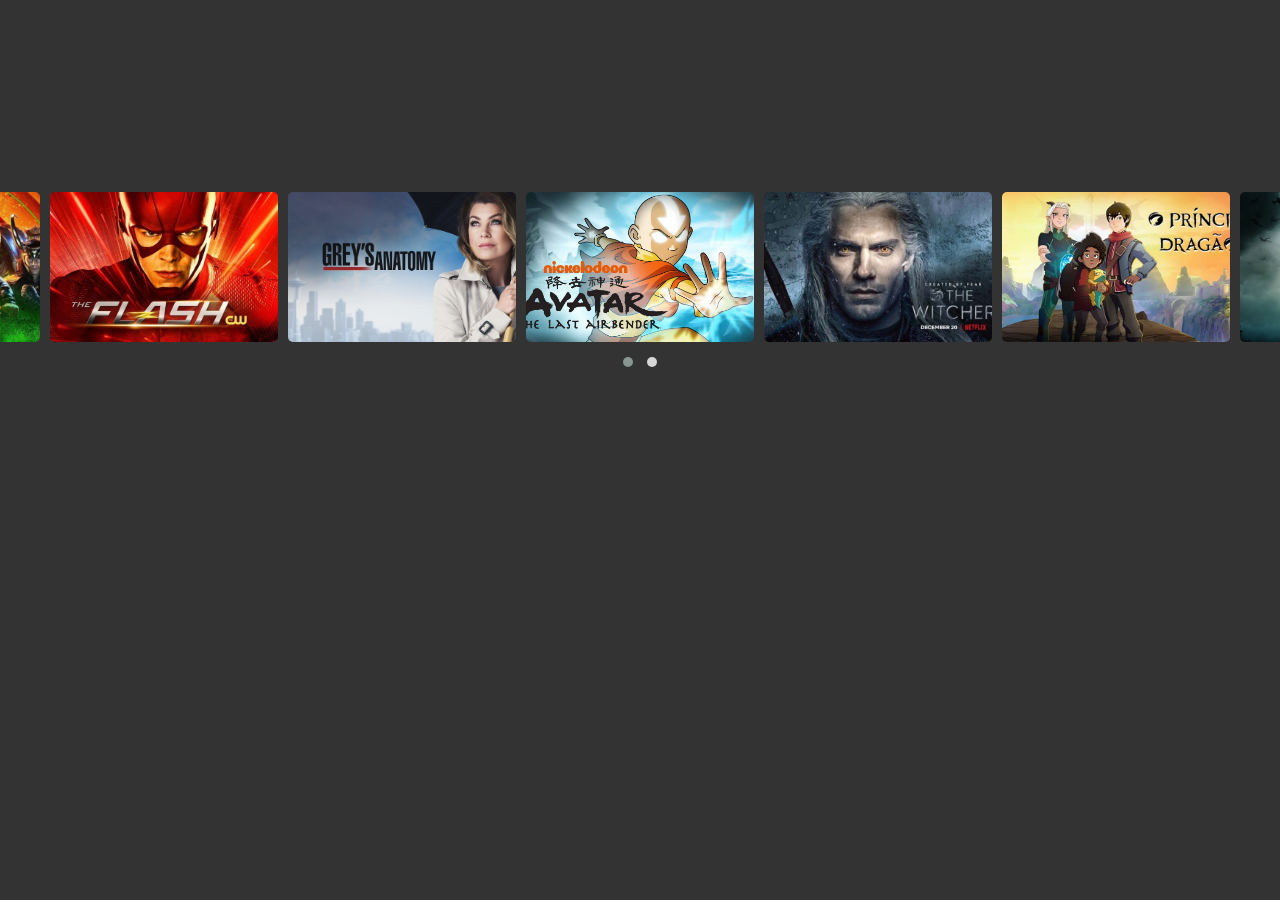
<file: slide-carrosel/index.html>
<!DOCTYPE html>
<html lang="en">
<head>
    <meta charset="UTF-8">
    <meta name="viewport" content="width=device-width, initial-scale=1.0">
    <title>Slide Carousel HTML CSS JQUERY OwlCarousel2 </title>
    <link rel="stylesheet" href="https://cdnjs.cloudflare.com/ajax/libs/OwlCarousel2/2.3.4/assets/owl.carousel.min.css" integrity="sha512-tS3S5qG0BlhnQROyJXvNjeEM4UpMXHrQfTGmbQ1gKmelCxlSEBUaxhRBj/EFTzpbP4RVSrpEikbmdJobCvhE3g==" crossorigin="anonymous" />
    <link rel="stylesheet" href="https://cdnjs.cloudflare.com/ajax/libs/OwlCarousel2/2.3.4/assets/owl.theme.default.min.css" integrity="sha512-sMXtMNL1zRzolHYKEujM2AqCLUR9F2C4/05cdbxjjLSRvMQIciEPCQZo++nk7go3BtSuK9kfa/s+a4f4i5pLkw==" crossorigin="anonymous" />  
    <link rel="stylesheet" href="style.css">

</head>
<body>


    <div class="container">

        <div class="owl-carousel owl-theme">
            <div class="item">
                <div class="img" style="background-image: url('img/banner01.jpg');"></div>
            </div>
            <div class="item">
                <div class="img" style="background-image: url('img/banner02.jpg');"></div>
            </div>
            <div class="item">
                <div class="img" style="background-image: url('img/banner03.jpg');"></div>
            </div>
            <div class="item">
                <div class="img" style="background-image: url('img/banner04.jpg');"></div>
            </div>
            <div class="item">
                <div class="img" style="background-image: url('img/banner05.jpg');"></div>
            </div>
            <div class="item">
                <div class="img" style="background-image: url('img/banner06.jpg');"></div>
            </div>
            <div class="item">
                <div class="img" style="background-image: url('img/banner07.jpg');"></div>
            </div>
        </div>

    </div>

    <script src="https://cdnjs.cloudflare.com/ajax/libs/jquery/3.5.1/jquery.min.js" integrity="sha512-bLT0Qm9VnAYZDflyKcBaQ2gg0hSYNQrJ8RilYldYQ1FxQYoCLtUjuuRuZo+fjqhx/qtq/1itJ0C2ejDxltZVFg==" crossorigin="anonymous"></script>
    <script src="https://cdnjs.cloudflare.com/ajax/libs/OwlCarousel2/2.3.4/owl.carousel.min.js" integrity="sha512-bPs7Ae6pVvhOSiIcyUClR7/q2OAsRiovw4vAkX+zJbw3ShAeeqezq50RIIcIURq7Oa20rW2n2q+fyXBNcU9lrw==" crossorigin="anonymous"></script>
    <script type="text/javascript">

        $(function(){

            $('.owl-carousel').owlCarousel({
                loop:true,
                margin:10,
                nav:false,
                dots:true,
                stagePadding: 50,
                responsive:{
                    0:{
                        items:2
                    },
                    600:{
                        items:3
                    },
                    1000:{
                        items:5
                    }
                }
            })

        })
    
    </script>
</body>
</html>
</file>
<file: slide-carrosel/style.css>
*{
    margin: 0;
    padding: 0;
    border: 0;
    box-sizing: border-box;
}

html body{
    height: 100%;
    background-color: #333333;
}

.container{
    width:100%;
    margin: 15% auto;
}

.img{
    width: 100%;
    height: 150px;
    background-position: center;
    background-size:cover;
    border-radius: 5px;
}
</file>
